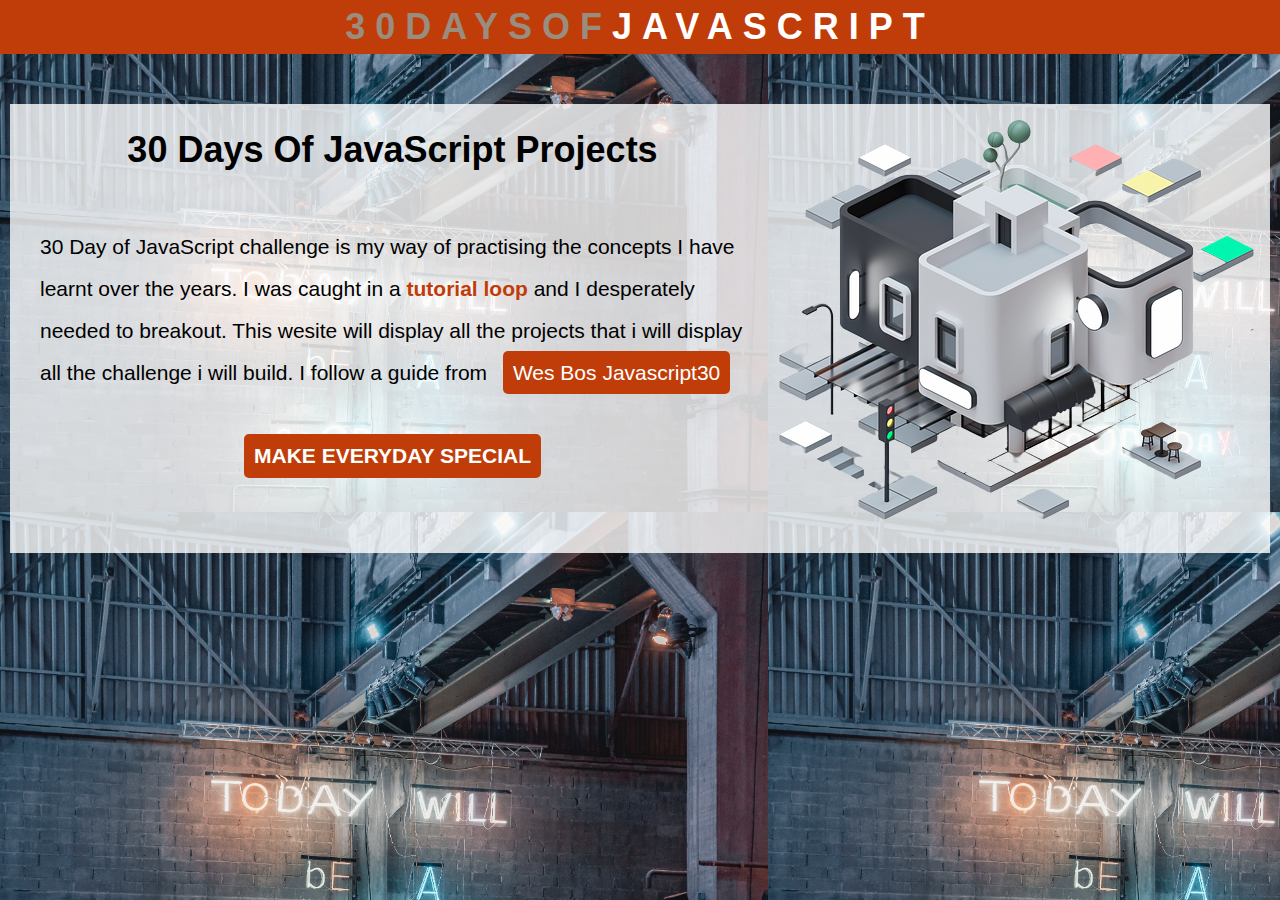
<file: index.html>
<!DOCTYPE html>
<html lang="en">
<head>
    <meta charset="UTF-8">
    <meta http-equiv="X-UA-Compatible" content="IE=edge">
    <meta name="viewport" content="width=device-width, initial-scale=1.0">
    <link rel="stylesheet" href="styles.css">
    <link rel="preconnect" href="https://fonts.googleapis.com">
    <link rel="preconnect" href="https://fonts.gstatic.com" crossorigin>
    <linkhref="https://fonts.googleapis.com/css2?family=Roboto:ital,wght@0,100;0,300;0,400;0,500;0,700;1,100;1,300;1,900&display=swap"rel="stylesheet">
    <title>30 Days of JavaScript</title>
</head>
<body>
    <header>
        <div class="header--container">
            <h4> 30DAYSOF<span>JAVASCRIPT</span> </h4>
        </div>
    </header>
<!-- Section--Hero -->
    <section class="hero--container">
        <div class="hero--text--container">
            <h4>30 Days Of JavaScript Projects</h4>
            <p>30 Day of JavaScript challenge is my way of practising the concepts I have learnt over the years. I was caught in a <span>tutorial loop</span> and I desperately needed to breakout.
                This wesite will display all the projects that i will display all the challenge i will build. I follow a guide from <a class = "hover" href="https://javascript30.com/">Wes Bos Javascript30</a></p>
            <button class = "hover" onclick = "display_none(); create_div()" ><h5>MAKE EVERYDAY SPECIAL </h5></button>
        </div>
        <div class="hero--img">
            <img src="./images/hero_img.png" alt="hero image">
        </div>
    </Section>
    <!-- Section--project calender -->
    <div id="grid--container"></div>

    <script src="script.js">  </script>
</body>
</html>
</file>
<file: styles.css>
* {
    box-sizing: border-box;
    padding: 0;
    margin: 0;
    font-family: 'Roboto', sans-serif;
}
body {
    background-image: url(./images/landing_page.jpg);
    background-size: 60%;
}
/* HEADER */
.header--container {
    max-height: 60px;
    background-color: rgb(192, 61, 10);
}
.header--container > h4 {
    text-align: center;
    color: rgb(153, 141, 127);
    font-size: 36px;
    letter-spacing: 10px;
    padding: 6px;
}
.header--container > h4 > span {
    color: rgb(255, 255, 255);
}
/* SECTION--HERO */
.hero--container {
    display: flex;
    flex-direction: row;
    justify-content: center;
    margin: 50px 10px 0px 10px;
    min-height: 10vh;

}
.hero--text--container {
    background-color: rgb(255, 255, 255, 0.8);
    line-height:  2.0;
    display: flex;
    flex-direction: column;
}
.hero--text--container > h4 {
    text-align: center;
    font-size: 36px;
    padding: 10px;
}
.hero--text--container > p {
    font-size: 21px;
    padding: 30px;
}
.hero--text--container > p > span {
    font-weight: bold;
    color: rgb(192, 61, 10);
}
.hero--text--container > p > a {
    text-decoration: none;
    color: rgb(255, 255, 255);
    background-color: rgb(192, 61, 10);
    padding: 10px;
    border-radius: 5px;
    margin: 10px;
}
.hover:hover {
    background-color: rgb(157, 144, 144);
    box-shadow: 0 8px 16px 0 rgb(192, 61, 10);;
}
.hero--text--container > button {
    background-color: rgb(192, 61, 10);
    margin: 10px;
    border: 0;
    border-radius: 5px;
    align-items : center;
    max-width: 300px;
    align-self: center;

}
.hero--text--container > button > h5 {
    text-align: center;
    font-size: 21px;
    padding: 10px;
    color: rgb(255, 255, 255);
}
.hero--img {
    background-color: rgb(255, 255, 255, 0.8);
}


#grid--container {
    display: flex;
    flex-wrap: wrap;
    max-width: 800px;
    margin: 20px auto;
}

.grid--items {
    flex: 0 0 150px;
    background-color: rgba(237, 134, 8, 0.8);
    padding: 10px;
    text-align: center;
    margin: 5px;
}
.grid--items > a {
    color: rgb(255, 255, 255);
    text-decoration: none;
}
#none {
    display: none;
}
</file>
